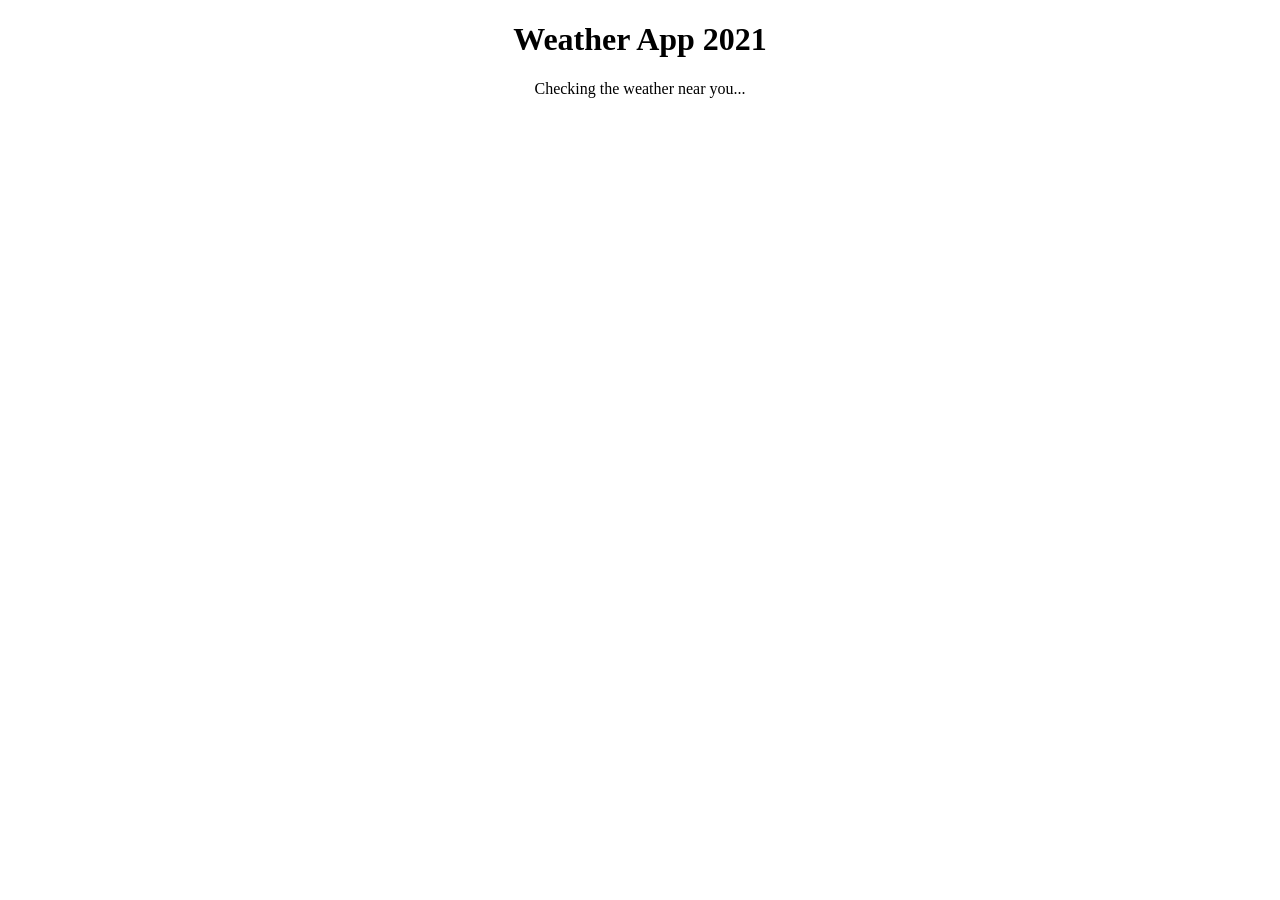
<file: index.html>
<!DOCTYPE html>
<html class="no-js" lang="en">
<head>
    <meta charset="UTF-8">
    <meta name="viewport" content="width=device-width, initial-scale=1.0">
    <link rel="stylesheet" href="styles.css">
    <title>Weather App 2021</title>
</head>
<body>
    <h1>Weather App 2021</h1>
    <div id="app">Checking the weather near you...</div>

    <script src="main.js"></script>
</body>
</html>
</file>
<file: styles.css>
#app, h1 {
    text-align: center;
}


.hideIcon {
    display: none;
}
</file>
